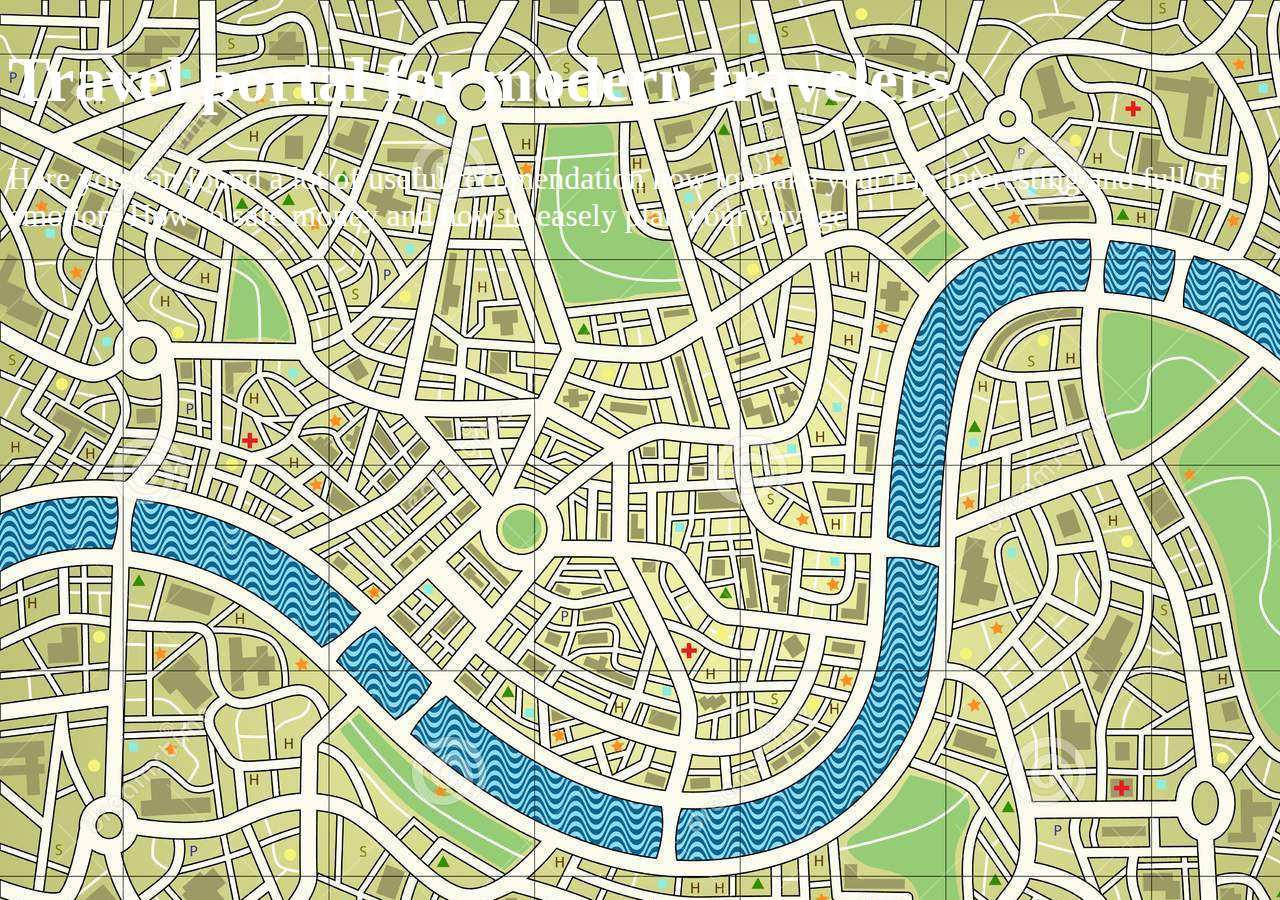
<file: index.html>
<!DOCTYPE html>
<html>
<head>
	<title>Travel Portal</title>
	<link rel="stylesheet" type="text/css" href="./assets/css/main.css">
</head>
<body>
	<h1>Travel portal for modern travelers</h1>
	<article>
		Here you can found a lot of useful recomendation how to make your trip interesting and full of emotion. How to safe money and how to easely plan your voyage.
	</article>
</body>
</html>
</file>
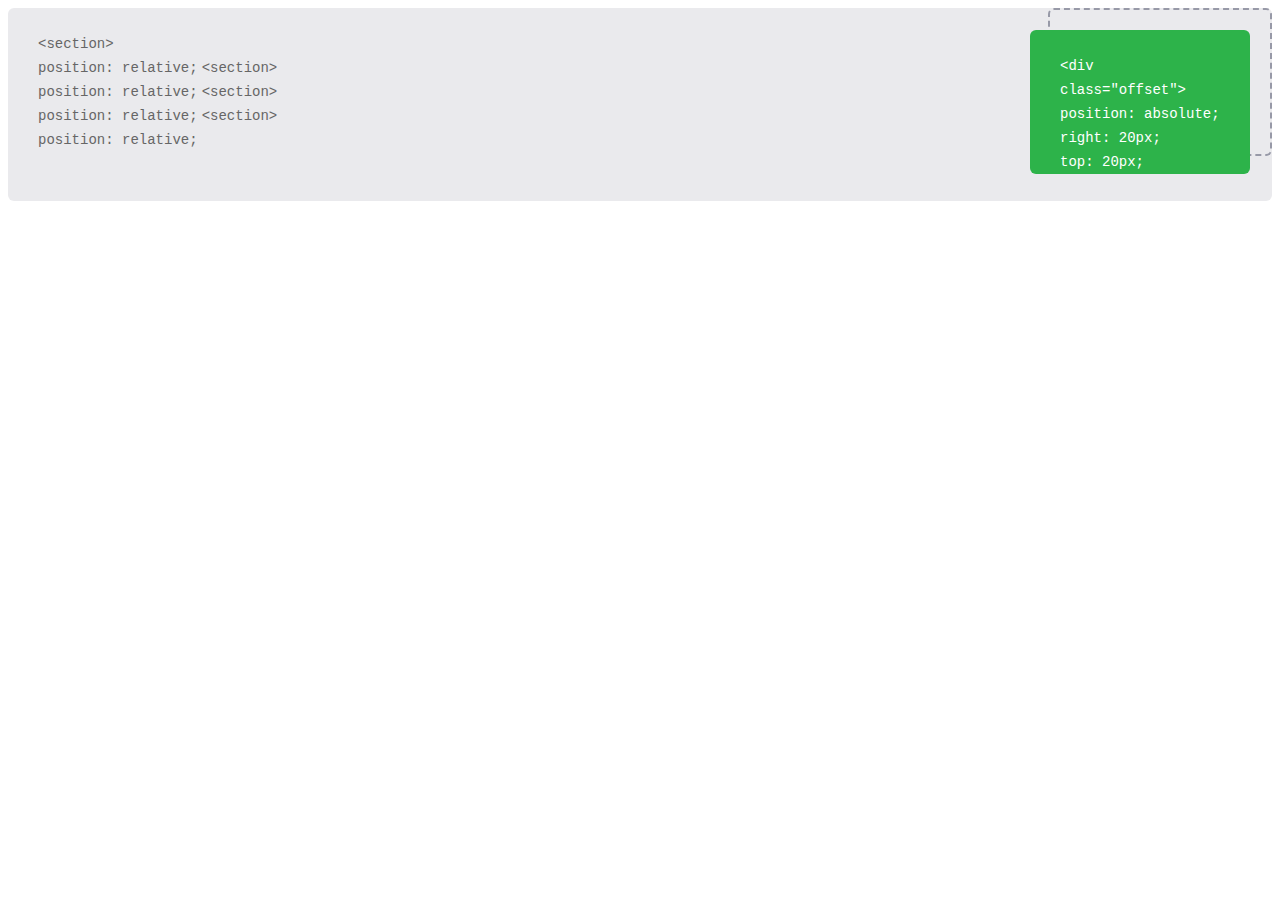
<file: CSS2/absolute.html>
<!DOCTYPE html>
<html>
<head>
	<link rel="stylesheet" type="text/css" href="absolute.css">
	<title>Absolute</title>
</head>
<body>
	<section>
  
	  <code>&#60;section&#62; <br> position: relative;</code>

	  <div class="offset">
	    <code>&#60;div class="offset"&#62; <br> position: absolute;  <br> right: 20px; <br> top: 20px;</code>
	  </div>
 <code>&#60;section&#62; <br> position: relative;</code>
 <code>&#60;section&#62; <br> position: relative;</code>
 <code>&#60;section&#62; <br> position: relative;</code>

	</section>
</body>
</html>
</file>
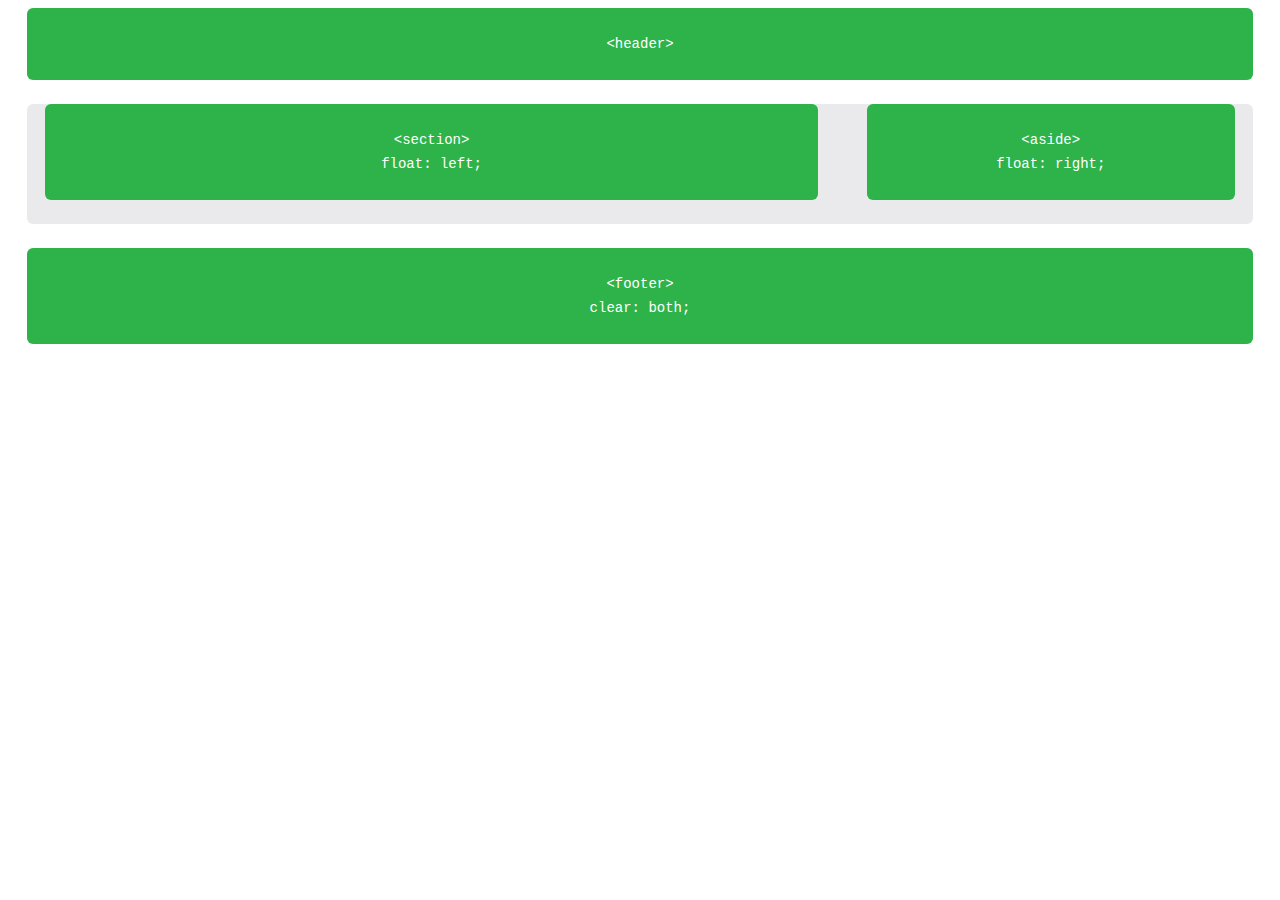
<file: CSS2/clearfix.html>
<!DOCTYPE html>
<html>
<head>
	<title>Clear Fix</title>
	<link rel="stylesheet" type="text/css" href="clearfix.css">
</head>
<body>
	<header> 
	    <code>&#60;header&#62;</code>
	</header>
	<div class="group"> 
	    <section> <code>&#60;section&#62; <br> float: left;</code>

	    </section>
	    <aside> <code>&#60;aside&#62; <br> float: right;</code>

	    </aside>
	</div>
	<footer> 
	    <code>&#60;footer&#62; <br> clear: both;</code>
	</footer>
</body>
</html>
</file>
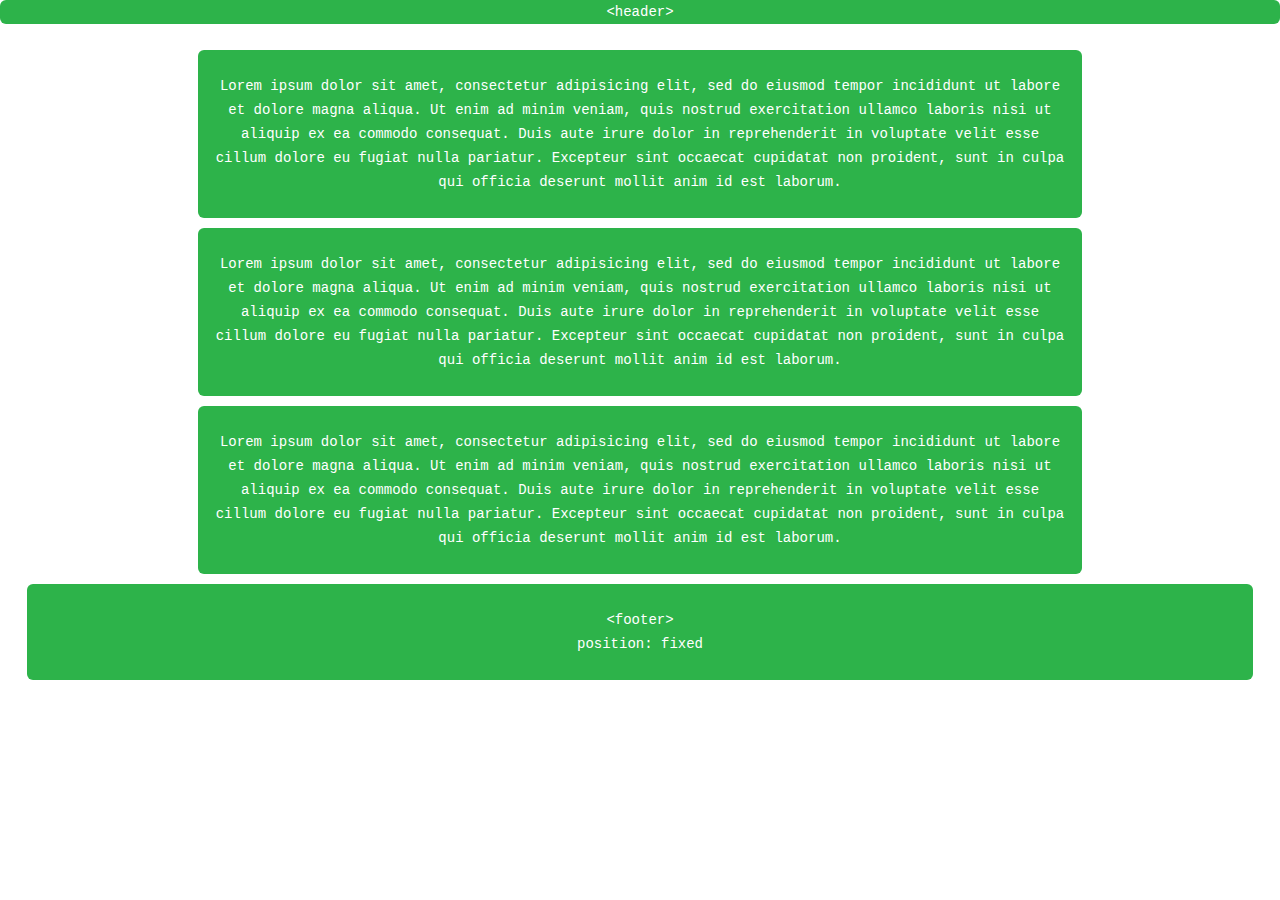
<file: CSS2/fixed.html>
<!DOCTYPE html>
<html>
<head>
	<link rel="stylesheet" type="text/css" href="fixed.css">
	<title>Fixed</title>
</head>
<body>
	<header>
	  <code>&#60;header&#62;</code>
	</header>
	<div class="main-content"> 

	<section class="">
		<code>
		  	Lorem ipsum dolor sit amet, consectetur adipisicing elit, sed do eiusmod
		  tempor incididunt ut labore et dolore magna aliqua. Ut enim ad minim veniam,
		  quis nostrud exercitation ullamco laboris nisi ut aliquip ex ea commodo
		  consequat. Duis aute irure dolor in reprehenderit in voluptate velit esse
		  cillum dolore eu fugiat nulla pariatur. Excepteur sint occaecat cupidatat non
		  proident, sunt in culpa qui officia deserunt mollit anim id est laborum.
		</code>

  	</section>
  	<section>
  		<code>
		  	Lorem ipsum dolor sit amet, consectetur adipisicing elit, sed do eiusmod
		  tempor incididunt ut labore et dolore magna aliqua. Ut enim ad minim veniam,
		  quis nostrud exercitation ullamco laboris nisi ut aliquip ex ea commodo
		  consequat. Duis aute irure dolor in reprehenderit in voluptate velit esse
		  cillum dolore eu fugiat nulla pariatur. Excepteur sint occaecat cupidatat non
		  proident, sunt in culpa qui officia deserunt mollit anim id est laborum.
		</code>
	</section>	
	<section>
	 <code>
		  	Lorem ipsum dolor sit amet, consectetur adipisicing elit, sed do eiusmod
		  tempor incididunt ut labore et dolore magna aliqua. Ut enim ad minim veniam,
		  quis nostrud exercitation ullamco laboris nisi ut aliquip ex ea commodo
		  consequat. Duis aute irure dolor in reprehenderit in voluptate velit esse
		  cillum dolore eu fugiat nulla pariatur. Excepteur sint occaecat cupidatat non
		  proident, sunt in culpa qui officia deserunt mollit anim id est laborum.
		</code>
	</section>
	</div>
<footer>
  <code>&#60;footer&#62; <br> position: fixed<br> </code>
</footer>
</body>
</html>
</file>
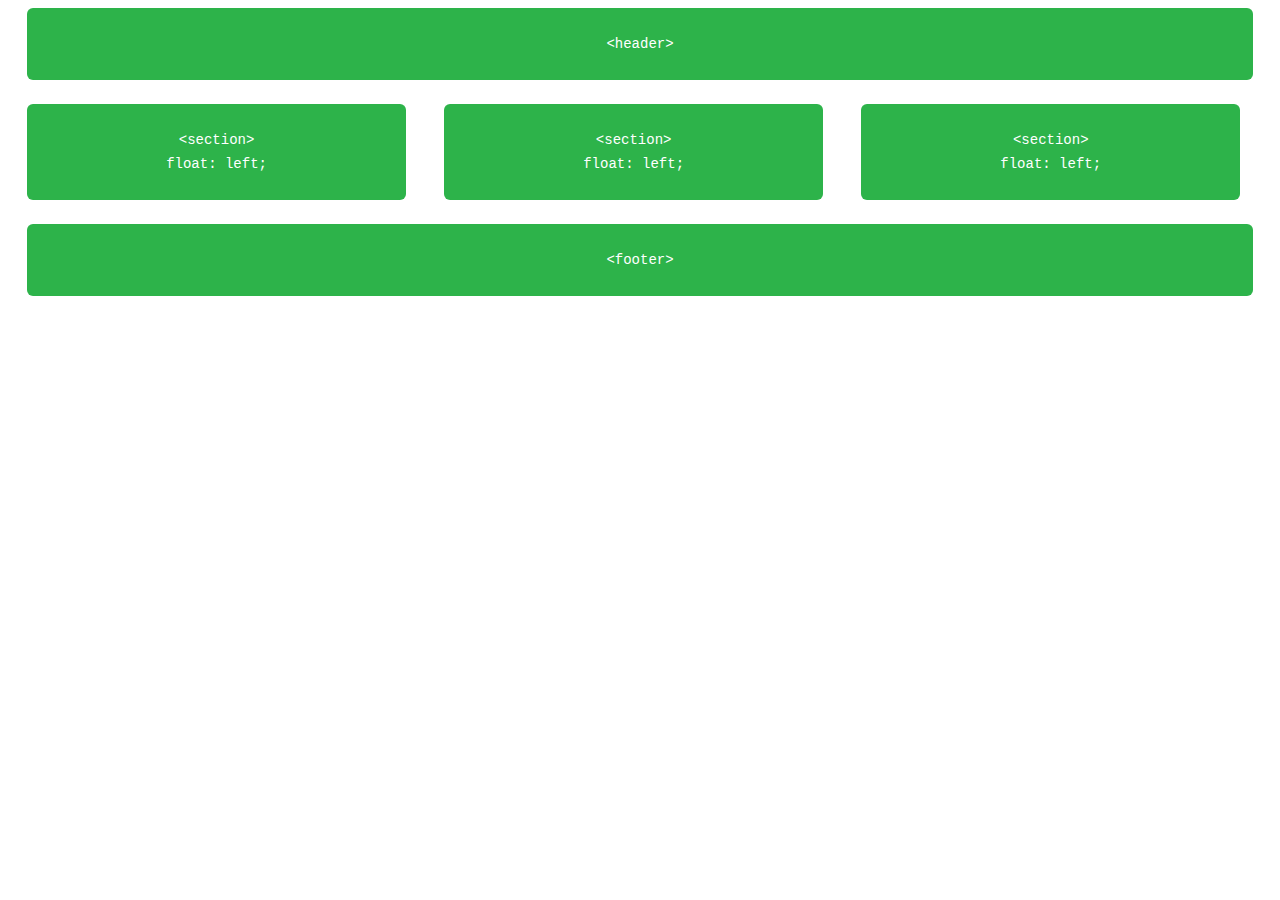
<file: CSS2/float.html>
<!DOCTYPE html>
<html>
<head>
	<title></title>
	<link rel="stylesheet" type="text/css" href="main.css">
</head>
<body>
	<header>
  		<code>&#60;header&#62;</code>
	</header>

	<section>
	  <code>&#60;section&#62; <br> float: left;</code>
	</section>


	<section>
	  <code>&#60;section&#62; <br> float: left;</code>
	</section>

	<section>
	  <code>&#60;section&#62; <br> float: left;</code>
	</section>

	<footer>
	  <code>&#60;footer&#62;</code>
	</footer>

</body>
</html>
</file>
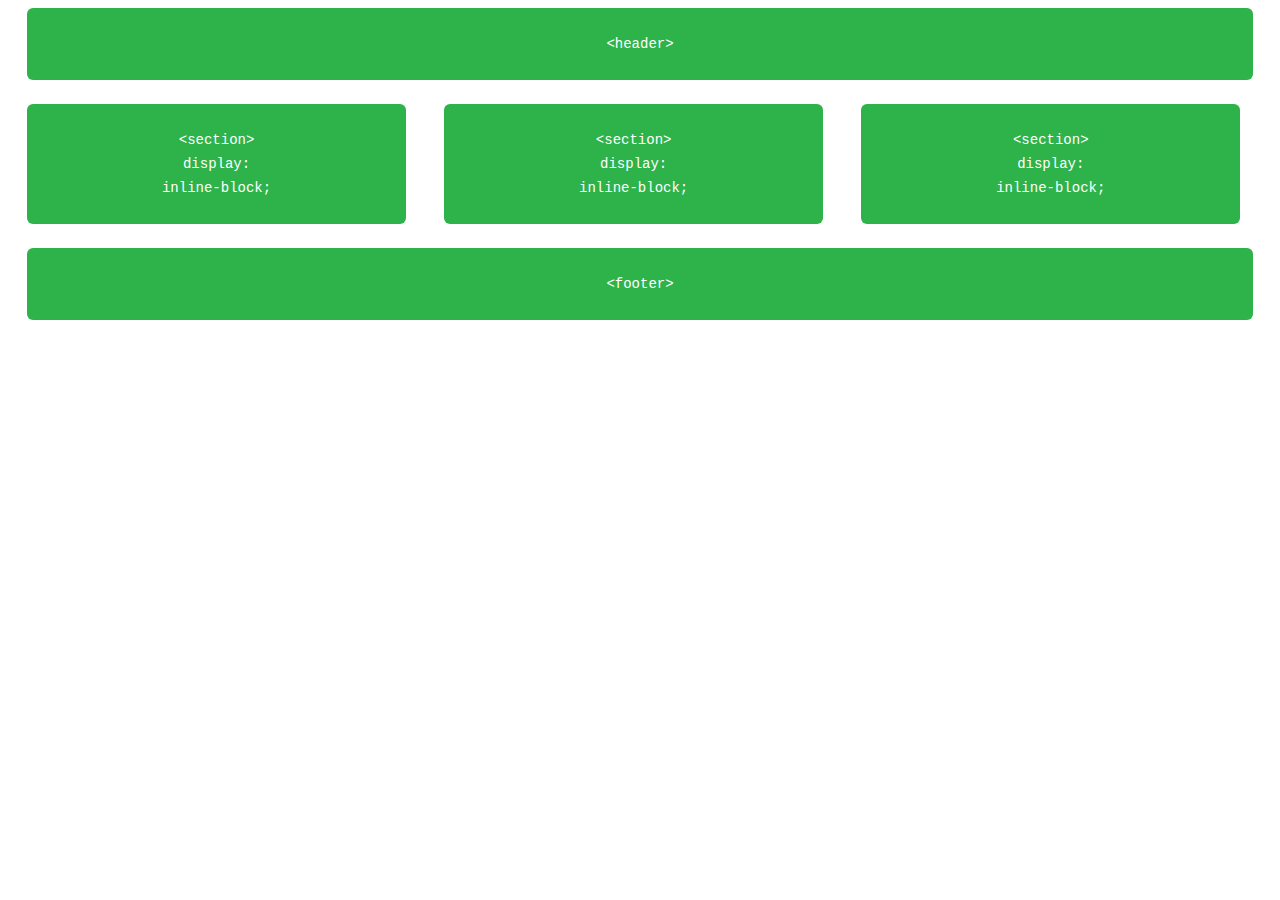
<file: CSS2/inline-block.html>
<!DOCTYPE html>
<html>
<head>
	<link rel="stylesheet" type="text/css" href="inline-block.css">
	<title>inline-block</title>
</head>
<body>
	<header>
	  <code>&#60;header&#62;</code>
	</header>

	<section>
	  <code>&#60;section&#62; <br> display: <br> inline-block;</code>
	</section><!--
	--><section>
	  <code>&#60;section&#62; <br> display: <br> inline-block;</code>
	</section><!--
	--><section>
	  <code>&#60;section&#62; <br> display: <br> inline-block;</code>
	</section>

	<footer>
	  <code>&#60;footer&#62;</code>
	</footer>
</body>
</html>
</file>
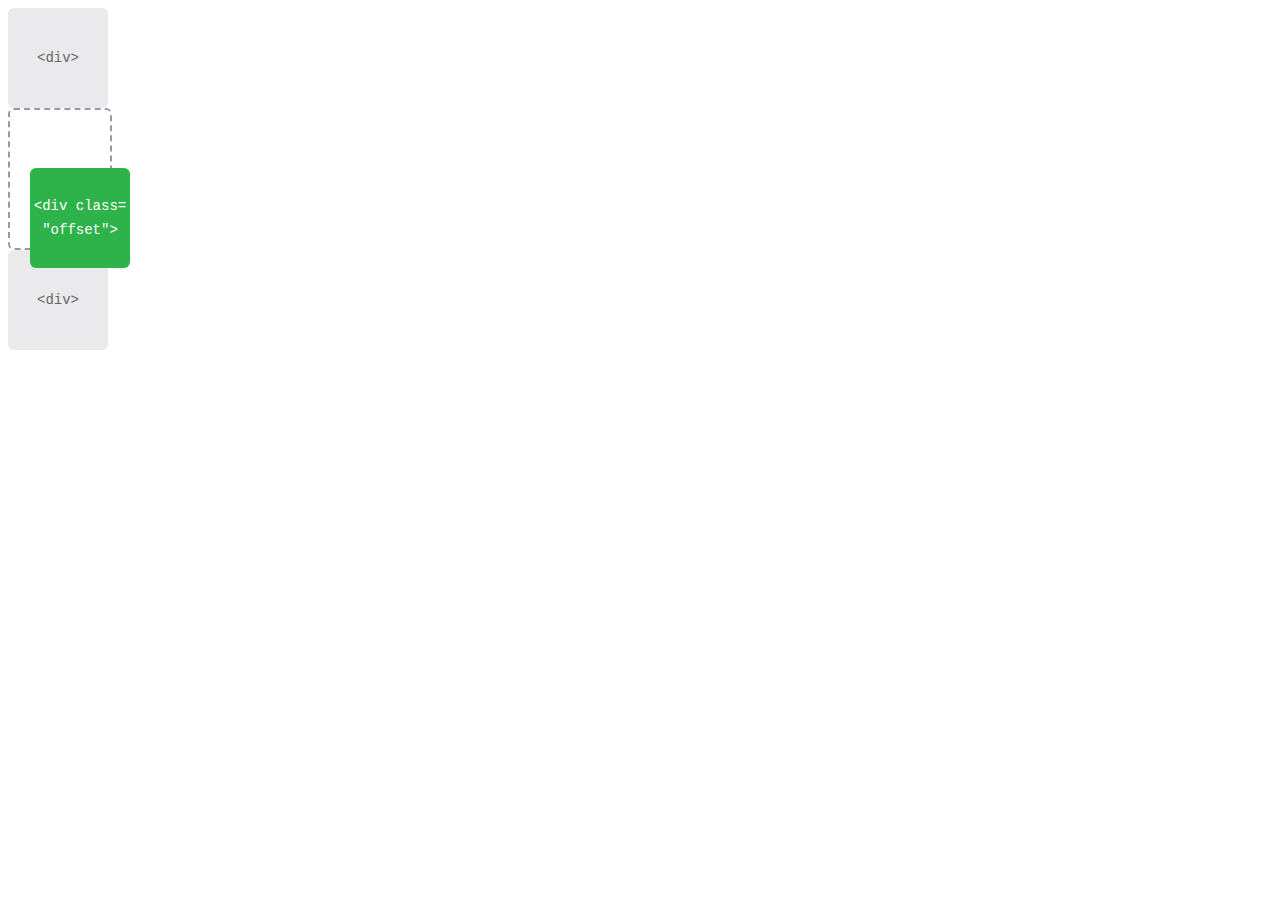
<file: CSS2/relative.html>
<!DOCTYPE html>
<html>
<head>
	<link rel="stylesheet" type="text/css" href="relative.css">
	<title>Relative</title>
</head>
<body>
	<div>
	  <code>&#60;div&#62;</code>
	</div>

	<div class="offset">
	  <code>&#60;div class= <br> "offset"&#62;</code>
	</div>

	<div>
	  <code>&#60;div&#62;</code>
	</div>
</body>
</html>
</file>
<file: assets/css/main.css>
body {
	background-image: url('../img/map.jpg');
	color: white;
	font-size: 200%;
}
</file>
<file: CSS2/absolute.css>
code {
  color: #666;
  font: 14px/24px "Source Code Pro", Inconsolata, "Lucida Console", Terminal, "Courier New", Courier;
}
section,
.offset,
.offset code {
  border-radius: 6px;
  padding: 24px 30px;
}
section {
  background: #eaeaed;
  height: 145px;
  position: relative;
}
.offset,
.offset code {
  height: 96px;
  position: absolute;
  width: 160px;
}
.offset {
  border: 2px dashed #9799a7;
  right: 0;
  top: 0;

}
.offset code {
  background: #2db34a;
  color: #fff;
  display: block;
  right: 20px;
  top: 20px;
}
</file>
<file: CSS2/clearfix.css>
code {
    background: #2db34a;
    border-radius: 6px;
    color: #fff;
    display: block;
    font: 14px/24px"Source Code Pro", Inconsolata, "Lucida Console", Terminal, "Courier New", Courier;
    padding: 24px 15px;
    text-align: center;
}
.default {
    background: none;
    color: #666;
}
.group:before, .group:after {
    content:"";
    display: block;
}
.group:after {
    clear: both;
}
.group {
    background: #eaeaed;
    border-radius: 6px;
    clear: both;
}
.group, header, section, aside, footer {
    margin: 0 1.5% 24px 1.5%;
}
section {
    float: left;
    width: 63%;
}
aside {
    float: right;
    width: 30%;
}
footer {
    margin-bottom: 0;
}
</file>
<file: CSS2/fixed.css>
code {
  background: #2db34a;
  border-radius: 6px;
  color: #fff;
  display: block;
  font: 14px/24px "Source Code Pro", Inconsolata, "Lucida Console", Terminal, "Courier New", Courier;
  padding: 24px 15px;
  text-align: center;
}

section,
aside,
footer {
  margin: 0 1.5% 24px 1.5%;
}
section {
  width: 70%;
  margin: 10px auto;
}
footer {
  margin-bottom: 0;
}

header {
  top:0;
  left: 0;
  margin: 0px;
  padding: 0px;
  position: fixed;
  width: 100%;
  height: 50px;
}

header code {
  padding: 0px; 
}

.first-section {
  margin-top: 50px;
}

.main-content {
  margin-top: 50px;
}
</file>
<file: CSS2/main.css>
code {
  background: #2db34a;
  border-radius: 6px;
  color: #fff;
  display: block;
  font: 14px/24px "Source Code Pro", Inconsolata, "Lucida Console", Terminal, "Courier New", Courier;
  padding: 24px 15px;
  text-align: center;
}
header,
section,
aside,
footer {
  margin: 0 1.5% 24px 1.5%;
}

footer {
  clear: both;
  margin-bottom: 0;
}

aside {
  float: right;
  width: 30%;
}

section {
  float: left;
  width: 30%;
}
</file>
<file: CSS2/inline-block.css>
code {
  background: #2db34a;
  border-radius: 6px;
  color: #fff;
  display: block;
  font: 14px/24px "Source Code Pro", Inconsolata, "Lucida Console", Terminal, "Courier New", Courier;
  padding: 24px 15px;
  text-align: center;
}
header,
section,
aside,
footer {
  margin: 0 1.5% 24px 1.5%;
}
section {
  display: inline-block;
  width: 30%;
}
footer {
  margin-bottom: 0;
}
</file>
<file: CSS2/relative.css>
code {
  color: #666;
  font: 14px/24px "Source Code Pro", Inconsolata, "Lucida Console", Terminal, "Courier New", Courier;
}
div,
.offset code {
  border-radius: 6px;
}
div {
  background: #eaeaed;
  height: 62px;
  padding-top: 38px;
  text-align: center;
  width: 100px;
}
.offset {
  background: none;
  border: 2px dashed #9799a7;
  height: 100px;

}
.offset code {
  background: #2db34a;
  color: #fff;
  display: block;
  height: 74px;
  left: 20px;
  padding-top: 26px;
  position: relative;
  text-align: center;
  top: 20px;
  width: 100px;
}
</file>
